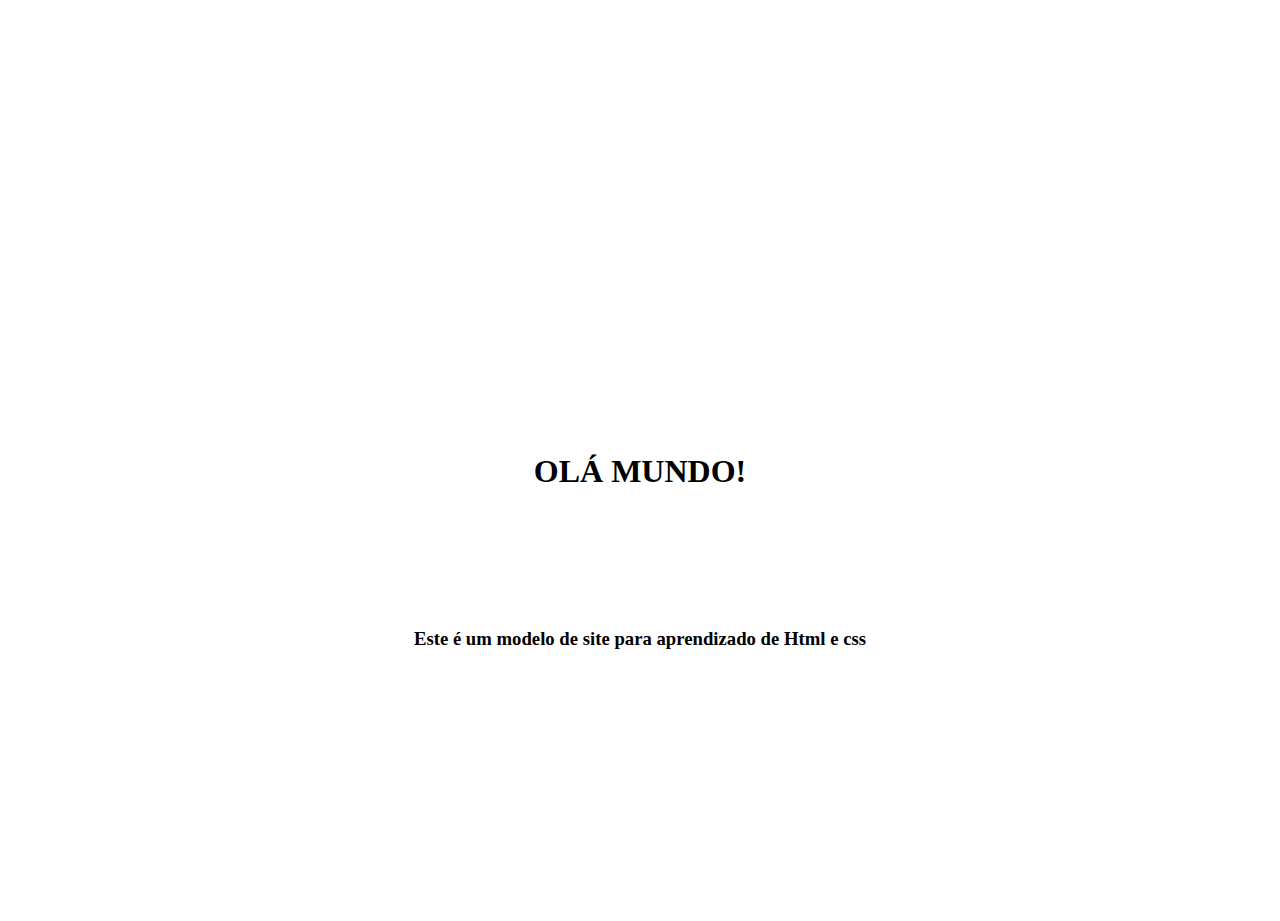
<file: index.html>
<!DOCTYPE html>
<html lang="en">
<head>
    <meta charset="UTF-8">
    <meta name="viewport" content="width=device-width, initial-scale=1.0">
    <title>Olá Mundo!</title>
    <link rel="stylesheet" href="styles.css">
</head>
<body>
    <h1>OLÁ MUNDO!</h1>

    <h3>Este é um modelo de site para aprendizado de Html e css
    </h3>
</body>
</html>
</file>
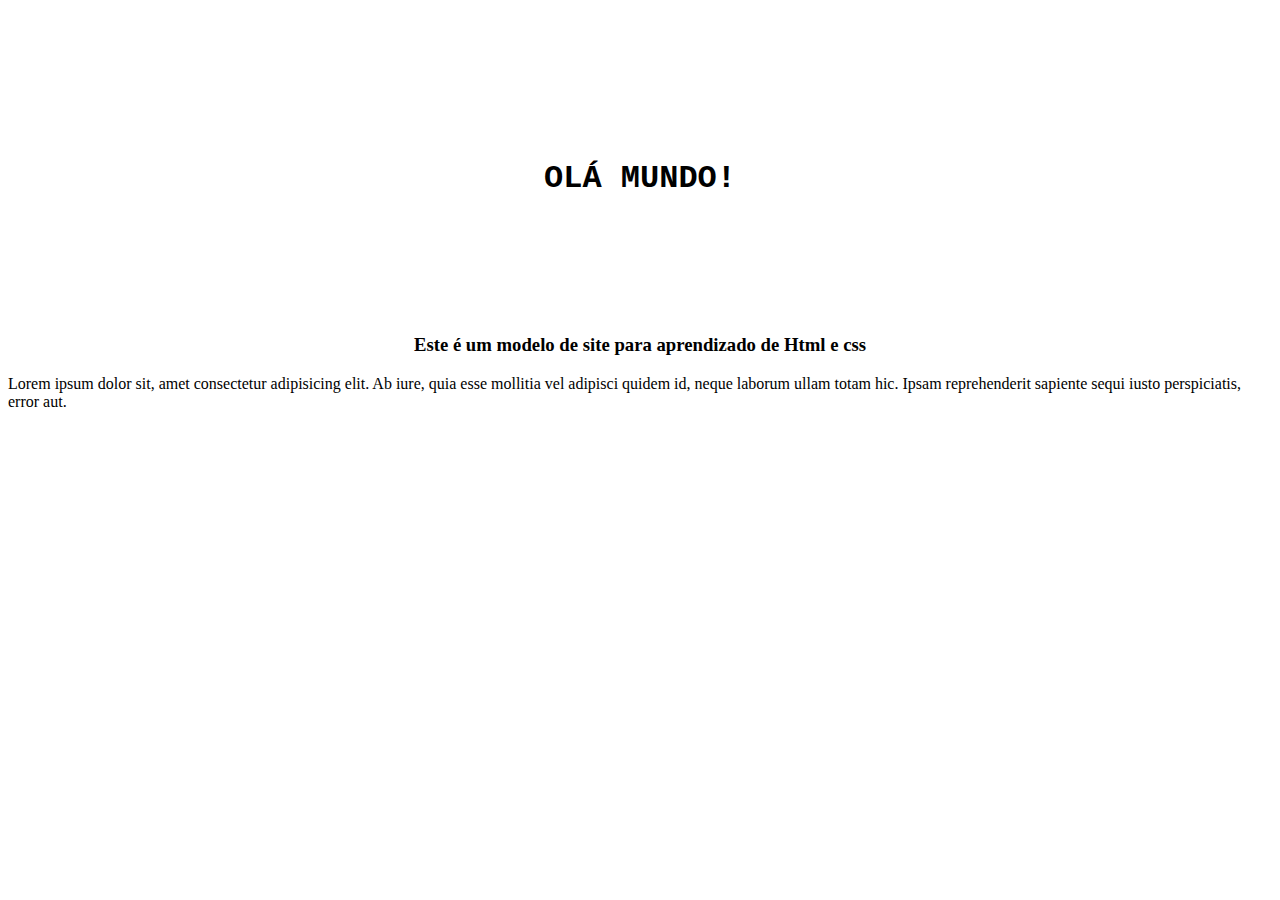
<file: Site teste (olá Mundo)/index.html>
<!DOCTYPE html>
<html lang="en">
<head>
    <meta charset="UTF-8">
    <meta name="viewport" content="width=device-width, initial-scale=1.0">
    <title>Olá Mundo!</title>
    <link rel="stylesheet" href="styles.css">
</head>
<body>
    <h1>OLÁ MUNDO!</h1>

    <h3>Este é um modelo de site para aprendizado de Html e css
    </h3>

    <p1>Lorem ipsum dolor sit, amet consectetur adipisicing elit. Ab iure, quia esse mollitia vel adipisci quidem id, neque laborum ullam totam hic. Ipsam reprehenderit sapiente sequi iusto perspiciatis, error aut.</p1>
</body>
</html>
</file>
<file: styles.css>
h1 {
  
        font-family:'Courier New', Courier, monospace
        margin: 0;
        padding: 0;
        display: flex;
        justify-content: center; /* Centraliza conteúdo horizontalmente */
        align-items: center; /* Centraliza conteúdo verticalmente */
        height: 100vh; /* Altura total da viewport */
}

h3 {
margin-top: -315px;
padding: 0;
display: flex;
justify-content: center;


}
</file>
<file: Site teste (olá Mundo)/styles.css>
h1 {
  
        font-family:'Courier New', Courier, monospace;
        
        margin-top: -280px;
        padding: 0;
        display: flex;
        justify-content: center; /* Centraliza conteúdo horizontalmente */
        align-items: center; /* Centraliza conteúdo verticalmente */
        height: 100vh; /* Altura total da viewport */
}

h3 {
margin-top: -315px;
padding: 0;
display: flex;
justify-content: center;

}

p1 {
display: flex;
justify-content: center;

}
</file>
